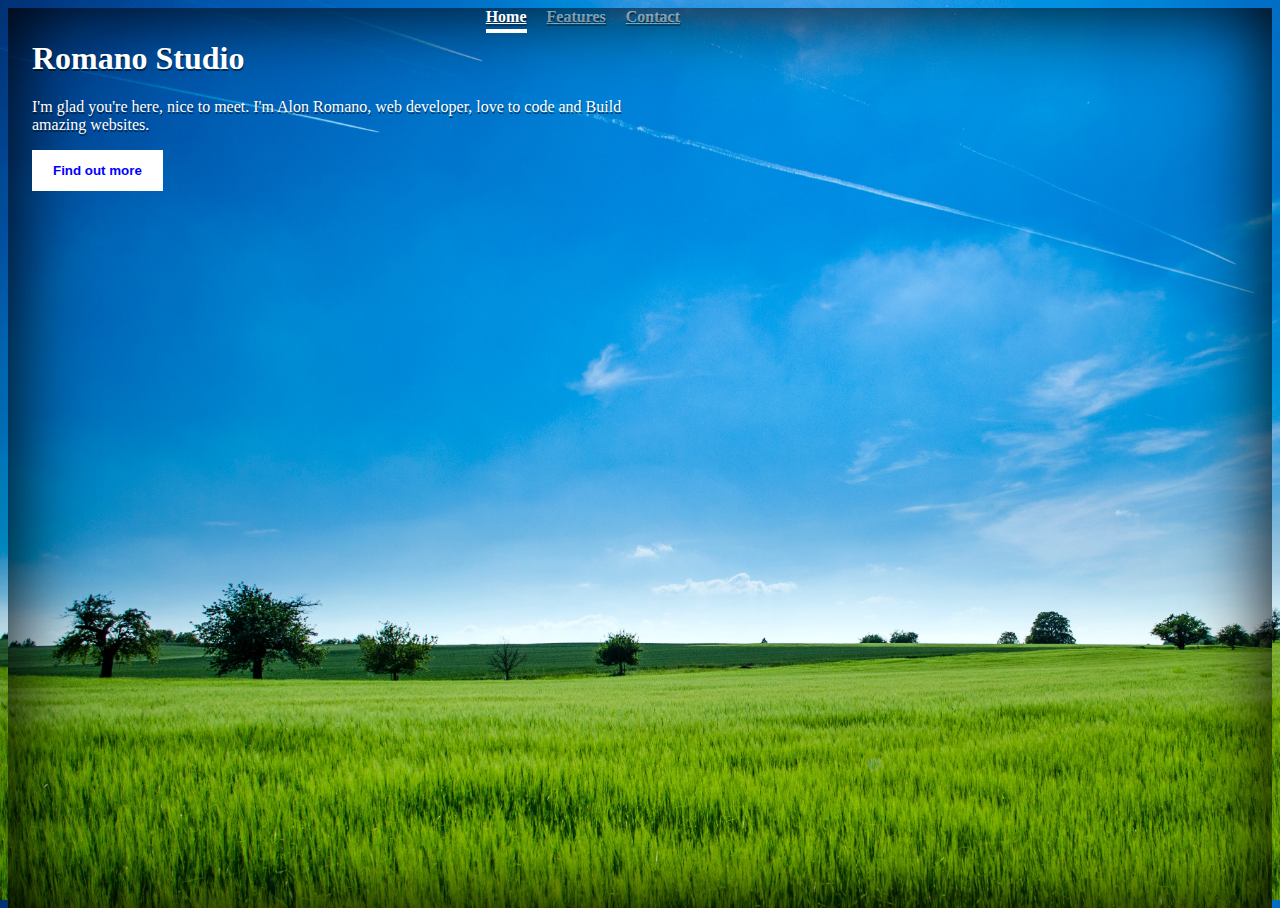
<file: index.html>
<!DOCTYPE html>
<html>
<head>
	<title>Romano</title>
	<link rel="stylesheet" href="https://stackpath.bootstrapcdn.com/bootstrap/4.2.1/css/bootstrap.min.css" integrity="sha384-GJzZqFGwb1QTTN6wy59ffF1BuGJpLSa9DkKMp0DgiMDm4iYMj70gZWKYbI706tWS" crossorigin="anonymous">
	<link rel="stylesheet" type="text/css" href="style2.css">

</head>
<body>


<div class="cover-container d-flex w-100 h-100 p-3 mx-auto flex-column">
  <header class="masthead mb-auto">
    <div class="inner">
      
      <nav class="nav nav-masthead justify-content-center">
        <a class="nav-link active" href="#">Home</a>
        <a class="nav-link" href="#">Features</a>
        <a class="nav-link" href="#">Contact</a>
      </nav>
    </div>
  </header>

  <main role="main" class="inner cover">
    <h1 class="cover-heading">Romano Studio</h1>
    <p class="lead">
I'm glad you're here, nice to meet.
I'm Alon Romano, web developer, love to code and Build amazing websites.</p>
    <p class="lead">
      <!-- Begin Mailchimp Signup Form -->
<link href="//cdn-images.mailchimp.com/embedcode/slim-10_7.css" rel="stylesheet" type="text/css">
<style type="text/css">
  #mc_embed_signup{clear:left; font:14px Helvetica,Arial,sans-serif; }
  /* Add your own Mailchimp form style overrides in your site stylesheet or in this style block.
     We recommend moving this block and the preceding CSS link to the HEAD of your HTML file. */
</style>
<div id="mc_embed_signup">
<form action="https://gmail.us20.list-manage.com/subscribe/post?u=cbe73696a25a1c91302519f46&amp;id=beb32737d8" method="post" id="mc-embedded-subscribe-form" name="mc-embedded-subscribe-form" class="validate" target="_blank" novalidate>
    <div id="mc_embed_signup_scroll">
 
    <!-- real people should not fill this in and expect good things - do not remove this or risk form bot signups-->
    <div style="position: absolute; left: -5000px;" aria-hidden="true"><input type="text" name="b_cbe73696a25a1c91302519f46_beb32737d8" tabindex="-1" value=""></div>
    <div class="clear"><input class="btn btn-lg btn-secondary" type="submit" value="Find out more" name="Find out more" id="mc-embedded-subscribe" class="button"></div>
    </div>
</form>
</div>

<!--End mc_embed_signup-->
  </main>

  <footer class="mastfoot mt-auto">
    <div class="inner">
   
    </div>
  </footer>


	
		
	<script src="https://code.jquery.com/jquery-3.3.1.slim.min.js" integrity="sha384-q8i/X+965DzO0rT7abK41JStQIAqVgRVzpbzo5smXKp4YfRvH+8abtTE1Pi6jizo" crossorigin="anonymous"></script>
<script src="https://cdnjs.cloudflare.com/ajax/libs/popper.js/1.14.6/umd/popper.min.js" integrity="sha384-wHAiFfRlMFy6i5SRaxvfOCifBUQy1xHdJ/yoi7FRNXMRBu5WHdZYu1hA6ZOblgut" crossorigin="anonymous"></script>
<script src="https://stackpath.bootstrapcdn.com/bootstrap/4.2.1/js/bootstrap.min.js" integrity="sha384-B0UglyR+jN6CkvvICOB2joaf5I4l3gm9GU6Hc1og6Ls7i6U/mkkaduKaBhlAXv9k" crossorigin="anonymous"></script>		
</body>
</html>
</file>
<file: style2.css>
/*
 * Globals
 */

/* Links */
a,
a:focus,
a:hover {
  color: #fff;
}

/* Custom default button */
.btn-secondary,
.btn-secondary:hover,
.btn-secondary:focus {
  color: #333;
  text-shadow: none; /* Prevent inheritance from `body` */
  background-color: #fff;
  border: .05rem solid #fff;
}


/*
 * Base structure
 */

html,
body {
  background-image: url(sky.jpg);
  background-size: cover;
  height: 100%;
  background-color: #333;
}

h1 {
  color: white;
}

body {
  display: -ms-flexbox;
  display: flex;
  color:white;
  text-shadow: 0.05rem .1rem rgba(0,0, 0,.5);
  box-shadow: inset 0 0 5rem rgba(0, 0, 0, 5);
}


.cover-container {
  max-width: 42em;
}


/*
 * Header
 */
.masthead {
  margin-bottom: 2rem;
}

.masthead-brand {
  margin-bottom: 0;
}

.nav-masthead .nav-link {
  padding: .25rem 0;
  font-weight: 700;
  color: rgba(255, 255, 255, .5);
  background-color: transparent;
  border-bottom: .25rem solid transparent;
}

.nav-masthead .nav-link:hover,
.nav-masthead .nav-link:focus {
  border-bottom-color: rgba(255, 255, 255, .25);
}

.nav-masthead .nav-link + .nav-link {
  margin-left: 1rem;
}

.nav-masthead .active {
  color: #fff;
  border-bottom-color: #fff;
}

@media (min-width: 48em) {
  .masthead-brand {
    float: left;
  }
  .nav-masthead {
    float: right;
  }
}


/*
 * Cover
 */
.cover {
  padding: 0 1.5rem;
}
.cover .btn-lg {
  padding: .75rem 1.25rem;
  font-weight: 700;
  color: blue;
}


/*
 * Footer
 */
.mastfoot {
  color: rgba(255, 255, 255, .5);
}
</file>
